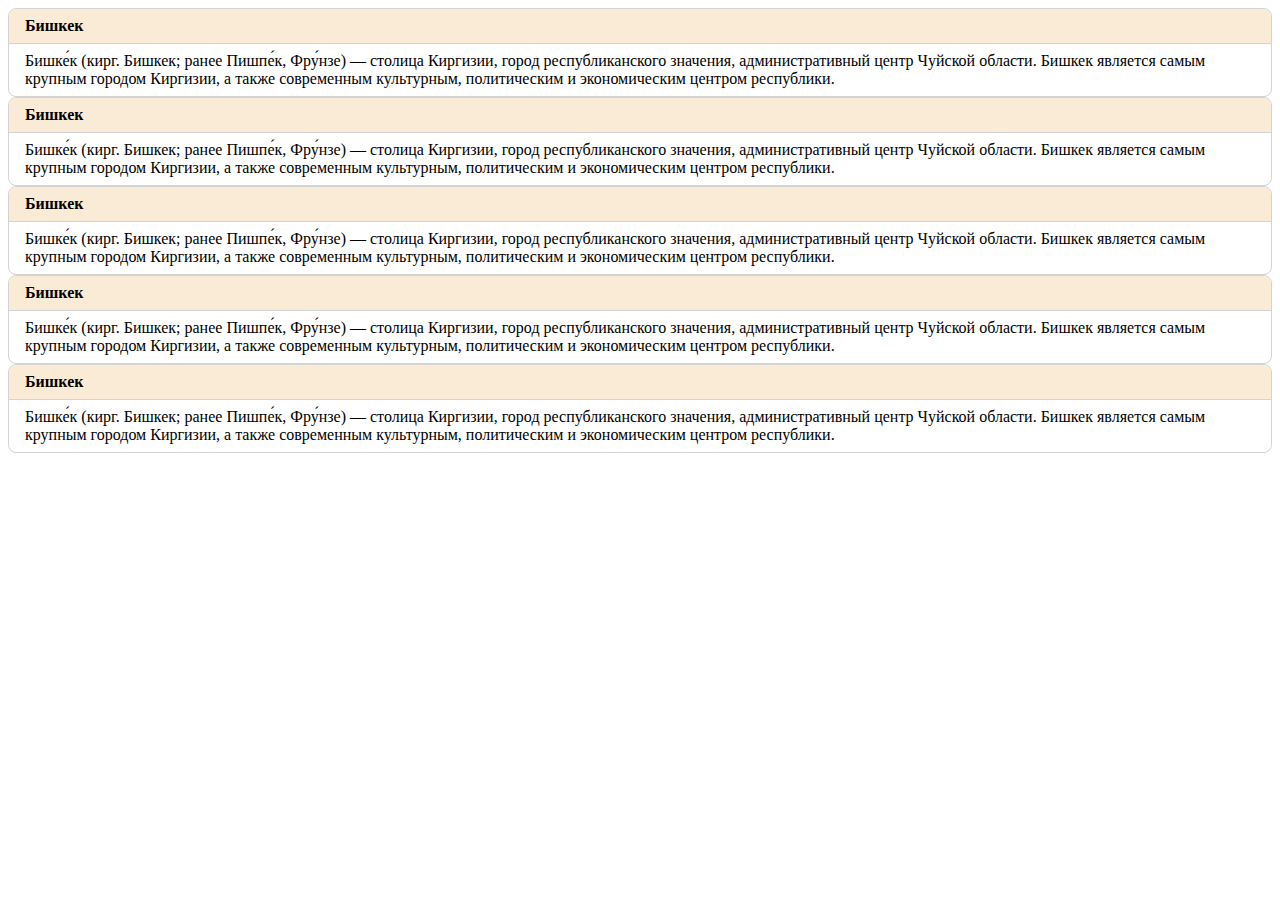
<file: index.html>
<!DOCTYPE html>
<html lang="en">

<head>
    <meta charset="UTF-8">
    <meta http-equiv="X-UA-Compatible" content="IE=edge">
    <meta name="viewport" content="width=device-width, initial-scale=1.0">
    <link rel="stylesheet" href="style.css">
    <title>Document</title>
</head>

<body>
    <div class="accordion accordion--open">
        <div class="accordion__heder">Бишкек</div>
        <div class="accordion__content">Бишке́к (кирг. Бишкек; ранее Пишпе́к, Фру́нзе) — столица Киргизии, город республиканского значения, административный центр Чуйской области. Бишкек является самым крупным городом Киргизии, а также современным культурным, политическим и экономическим
            центром республики.</div>
    </div>
    <div class="accordion accordion--open">
        <div class="accordion__heder">Бишкек</div>
        <div class="accordion__content">Бишке́к (кирг. Бишкек; ранее Пишпе́к, Фру́нзе) — столица Киргизии, город республиканского значения, административный центр Чуйской области. Бишкек является самым крупным городом Киргизии, а также современным культурным, политическим и экономическим
            центром республики.</div>
    </div>
    <div class="accordion accordion--open">
        <div class="accordion__heder">Бишкек</div>
        <div class="accordion__content">Бишке́к (кирг. Бишкек; ранее Пишпе́к, Фру́нзе) — столица Киргизии, город республиканского значения, административный центр Чуйской области. Бишкек является самым крупным городом Киргизии, а также современным культурным, политическим и экономическим
            центром республики.</div>
    </div>
    <div class="accordion accordion--open">
        <div class="accordion__heder">Бишкек</div>
        <div class="accordion__content">Бишке́к (кирг. Бишкек; ранее Пишпе́к, Фру́нзе) — столица Киргизии, город республиканского значения, административный центр Чуйской области. Бишкек является самым крупным городом Киргизии, а также современным культурным, политическим и экономическим
            центром республики.</div>
    </div>
    <div class="accordion   ">
        <div class="accordion__heder">Бишкек</div>
        <div class="accordion__content">Бишке́к (кирг. Бишкек; ранее Пишпе́к, Фру́нзе) — столица Киргизии, город республиканского значения, административный центр Чуйской области. Бишкек является самым крупным городом Киргизии, а также современным культурным, политическим и экономическим
            центром республики.</div>
    </div>






    <!-- <button class="button button--outlined">Hello world</button>
    <a href="" class="button button--danger">Hello world</a>
    <div class="button button--outlined button--danger">Hello world</div>

    <div class="computer computer--decktop">
        <div class="computer__screem computer__screem--on"></div>
    </div> -->

    <script src="./scripts.js"></script>
</body>

</html>
</file>
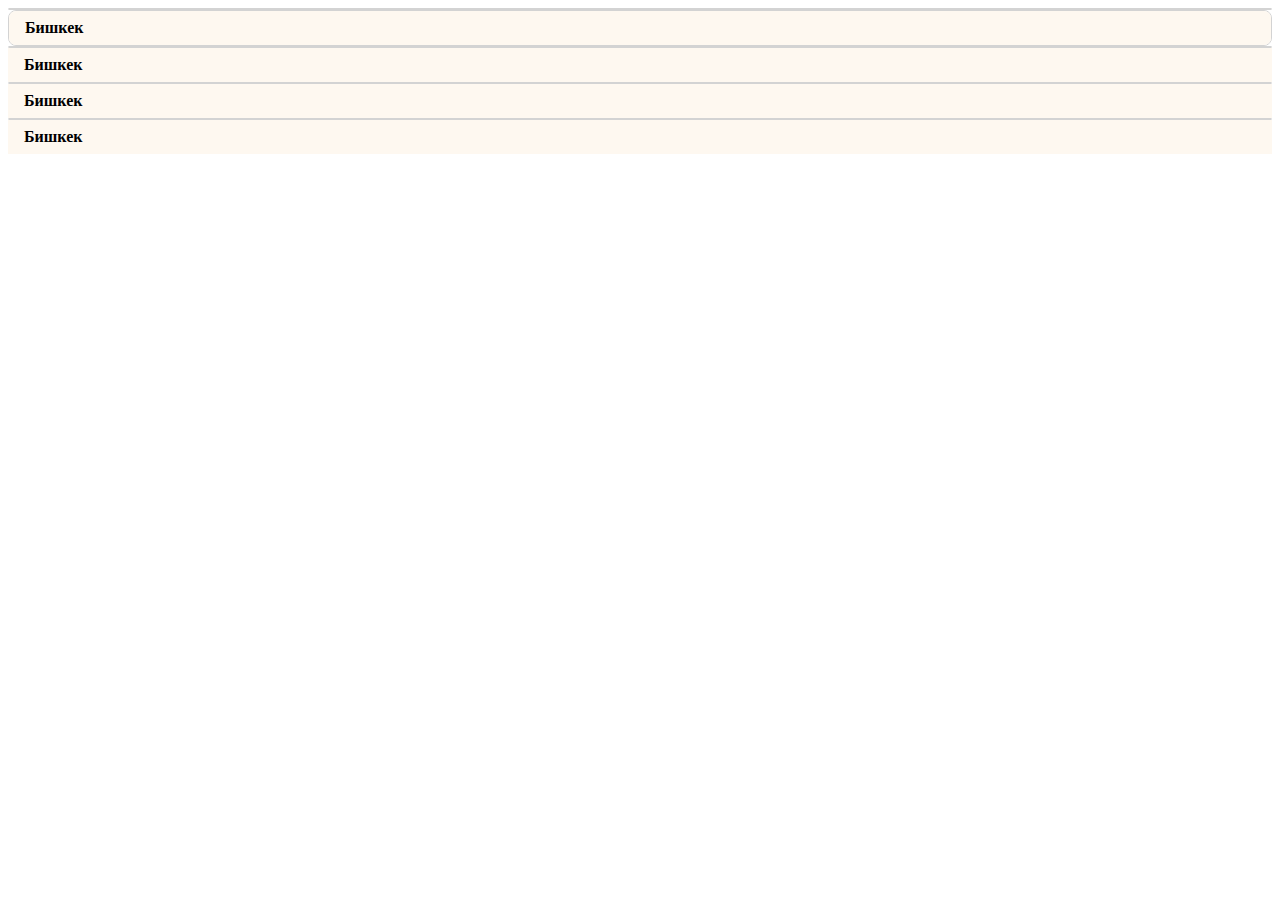
<file: index2.html>
<!DOCTYPE html>
<html lang="en">

<head>
    <meta charset="UTF-8" />
    <meta http-equiv="X-UA-Compatible" content="IE=edge" />
    <meta name="viewport" content="width=device-width, initial-scale=1.0" />
    <title>Document</title>
    <link rel="stylesheet" href="style2.css" />
</head>

<body>
    <div class="modal modal--open" id="biskkek-modal">
        <div class="modal__backdrop"></div>
        <div class="modal__widown">
            <div class="modal__content">
                <h2>Бишке́к</h2>
                <p> Бишке́к (кирг. Бишкек; ранее Пишпе́к, Фру́нзе) — столица Киргизии, город республиканского значения, административный центр Чуйской области. Бишкек является самым крупным городом Киргизии, а также современным культурным, политическим и
                    экономическим центром республики. Крупнейший по численности населения город Киргизии — 1 088 900 чел.</p>
            </div>
        </div>
    </div>





    <div class="accordions accordions--toggle"></div>
    <div class="accordions accordions__open">
        <div class="accordion__header">Бишкек</div>
        <div class="accordion__content">
            Бишке́к (кирг. Бишкек; ранее Пишпе́к, Фру́нзе) — столица Киргизии, город республиканского значения, административный центр Чуйской области. Бишкек является самым крупным городом Киргизии, а также современным культурным, политическим и экономическим центром
            республики. Крупнейший по численности населения город Киргизии — 1 088 900 чел.
        </div>
    </div>

    <div class="accordion ">
        <div class="accordions accordions--toggle"></div>
        <div class="accordion__header">Бишкек</div>
        <div class="accordion__content">
            Бишке́к (кирг. Бишкек; ранее Пишпе́к, Фру́нзе) — столица Киргизии, город республиканского значения, административный центр Чуйской области. Бишкек является самым крупным городом Киргизии, а также современным культурным, политическим и экономическим центром
            республики. Крупнейший по численности населения город Киргизии — 1 088 900 чел.
        </div>
    </div>
    <div class="accordion ">
        <div class="accordions accordions--toggle"></div>
        <div class="accordion__header">Бишкек</div>
        <div class="accordion__content">
            Бишке́к (кирг. Бишкек; ранее Пишпе́к, Фру́нзе) — столица Киргизии, город республиканского значения, административный центр Чуйской области. Бишкек является самым крупным городом Киргизии, а также современным культурным, политическим и экономическим центром
            республики. Крупнейший по численности населения город Киргизии — 1 088 900 чел.
        </div>
    </div>
    <div class="accordion ">
        <div class="accordions accordions--toggle"></div>
        <div class="accordion__header">Бишкек</div>
        <div class="accordion__content">
            Бишке́к (кирг. Бишкек; ранее Пишпе́к, Фру́нзе) — столица Киргизии, город республиканского значения, административный центр Чуйской области. Бишкек является самым крупным городом Киргизии, а также современным культурным, политическим и экономическим центром
            республики. Крупнейший по численности населения город Киргизии — 1 088 900 чел.
        </div>
    </div>



    <script src="./scripts2.js"></script>
</body>

</html>
</file>
<file: style.css>
* {
    box-sizing: border-box;
}


/* Block - Accordion */

.accordion {
    border: 1px solid lightgray;
    border-radius: .5rem;
    overflow: hidden;
}


/* Modifiler - Open */

.accordion--closed .accordion__content {
    display: none;
}


/* Element - Header */

.accordion__heder {
    padding: .5rem 1rem;
    background-color: antiquewhite;
    font-weight: bold;
    cursor: pointer;
}


/* Element - Content */

.accordion__content {
    border-top: 1px solid lightgray;
    padding: .5rem 1rem;
}


/* Modifiler - Open */

.accordion--open .accordion__content {
    display: block;
}
</file>
<file: style2.css>
.accordions {
    border: 1px solid lightgray;
    border-radius: 0.5rem;
    overflow: hidden;
}

.accordion__header {
    padding: 0.5rem 1rem;
    background-color: rgb(254, 248, 240);
    font-weight: bold;
    cursor: pointer;
}

.accordion__content {
    border-top: 1px solid lightgray;
    padding: 0.5rem 1rem;
    display: none;
}

.accordion__open .accordion__content {
    display: block;
}

.accordions .accordion:not(:first-of-type) {
    border-top-left-radius: 0;
    border-top-right-radius: 0;
    border-top: none;
}

.accordions .accordion:not(:last-of-type) {
    border-top-left-radius: 0;
    border-top-right-radius: 0;
}

.modal {
    display: block;
}

.modal--open {
    display: none;
}

.modal__backdrop {
    position: fixed;
    top: 0;
    left: 0;
    right: 0;
    bottom: 0;
    background-color: rgb(0, 0, 0, 0.3);
}

.modal__widown {
    position: fixed;
    top: 0;
    left: 0;
    right: 0;
    bottom: 0;
    display: flex;
    align-items: center;
    justify-content: center;
}

.modal__contant {
    background-color: white;
    max-width: 350px;
    margin: 1rem;
    border-radius: .5rem;
    padding: 0 1rem;
}
</file>
